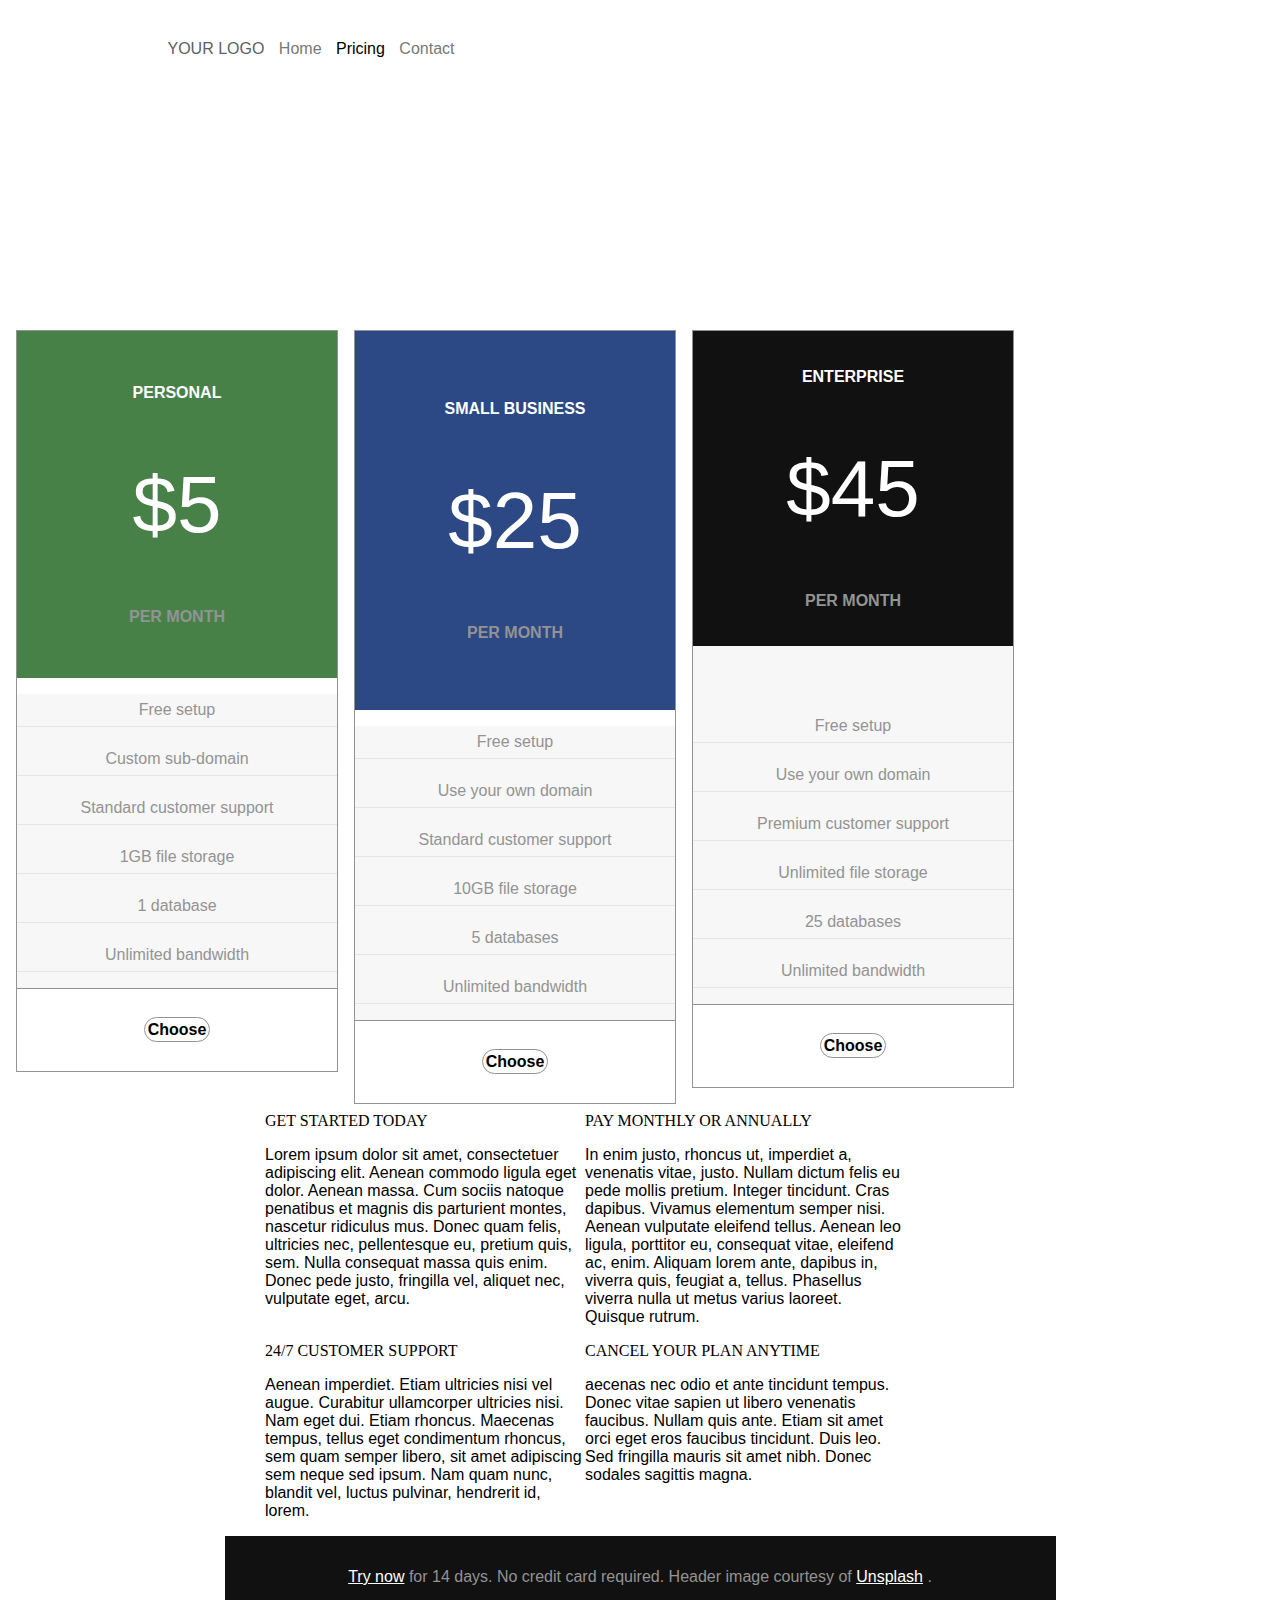
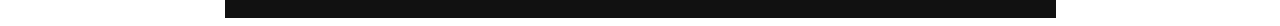
<file: index.html>
<!DOCTYPE html>
<html>
	<head>
		<title></title>
			<link rel="stylesheet" type="text/css" href="css/style.css">
			<link href='https://fonts.googleapis.com/css?family=Oswald|Ubuntu' rel='stylesheet' type='text/css'>
	</head>
	<body>
		<section class="box1">
				<nav class="box1-a">
						<a class="box1-a1">YOUR LOGO</a>
						<a class="box1-a2">Home</a>
						<a class="box1-a3">Pricing</a>
						<a class="box1-a4">Contact</a>
				</nav>
				<div class="box1-b">
					<div>
						<h1>Simple Pricing.</h1>
					</div>
					<div>
						<h1>Try before you buy.</h1>
					</div>
				</div>	
		</section>		
		<div class="box2">
			<section class="box2-a">
				<h2>PERSONAL</h2>
				<p>$5</p>
				<h2>PER MONTH</h2>
			</section>
			<section class="box2-b-g">
				<p class="box-text">Free setup</p>
				<p class="box-text">Custom sub-domain</p>
				<p class="box-text">Standard customer support</p>
				<p class="box-text">1GB file storage</p>
				<p class="box-text">1 database</p>
				<p class="box-text">Unlimited bandwidth</p>
			</section>
			<div class="box2-h">
				<div>
				<a class="choose-box">Choose</a>
				</div>
			</div>
		</div>
		<div class="box3">
			<section class="box3-a">
				<h2>SMALL BUSINESS</h2>
				<p>$25</p>
				<h2>PER MONTH</h2>
			</section>
			<section class="box3-b-g">
				<p class="box-text">Free setup</p>
				<p class="box-text">Use your own domain</p>
				<p class="box-text">Standard customer support</p>
				<p class="box-text">10GB file storage</p>
				<p class="box-text">5 databases</p>
				<p class="box-text">Unlimited bandwidth</p>
			</section>
			<div class="box3-h">
				<a class="choose-box">Choose</a>
			</div>
		</div>
		<div class="box4">
			<section class="box4-a">
				<h2>ENTERPRISE</h2>
				<p>$45</p>
				<h2>PER MONTH</h2>
			</section>
			<section class="box4-b-g">
				<p class="box-text">Free setup</p>
				<p class="box-text">Use your own domain</p>
				<p class="box-text">Premium customer support</p>
				<p class="box-text">Unlimited file storage</p>
				<p class="box-text">25 databases</p>
				<p class="box-text">Unlimited bandwidth</p>
			</section>
			<div class="box4-h">
				<a class="choose-box">Choose</a>
			</div>
		</div>
	
		<div class="box5">
			<div class="box5-text1-1">
				<a>GET STARTED TODAY</a>
			
				<p class="box5-text2">Lorem ipsum dolor sit amet, consectetuer adipiscing elit. Aenean commodo ligula eget dolor. Aenean massa. Cum sociis natoque penatibus et magnis dis parturient montes, nascetur ridiculus mus. Donec quam felis, ultricies nec, pellentesque eu, pretium quis, sem. Nulla consequat massa quis enim. Donec pede justo, fringilla vel, aliquet nec, vulputate eget, arcu.</p>
			</div>
			<div class="box5-text1-2">
				<a>PAY MONTHLY OR ANNUALLY</a>
			
				<p class="box5-text2">In enim justo, rhoncus ut, imperdiet a, venenatis vitae, justo. Nullam dictum felis eu pede mollis pretium. Integer tincidunt. Cras dapibus. Vivamus elementum semper nisi. Aenean vulputate eleifend tellus. Aenean leo ligula, porttitor eu, consequat vitae, eleifend ac, enim. Aliquam lorem ante, dapibus in, viverra quis, feugiat a, tellus. Phasellus viverra nulla ut metus varius laoreet. Quisque rutrum.</p>
			</div>
			<div class="box5-text1-3">
				<a>24/7 CUSTOMER SUPPORT</a>
			
				<p class="box5-text2">Aenean imperdiet. Etiam ultricies nisi vel augue. Curabitur ullamcorper ultricies nisi. Nam eget dui. Etiam rhoncus. Maecenas tempus, tellus eget condimentum rhoncus, sem quam semper libero, sit amet adipiscing sem neque sed ipsum. Nam quam nunc, blandit vel, luctus pulvinar, hendrerit id, lorem.</p>
			</div>
			<div class="box5-text1-4">
				<a>CANCEL YOUR PLAN ANYTIME</a>
			
				<p class="box5-text2">aecenas nec odio et ante tincidunt tempus. Donec vitae sapien ut libero venenatis faucibus. Nullam quis ante. Etiam sit amet orci eget eros faucibus tincidunt. Duis leo. Sed fringilla mauris sit amet nibh. Donec sodales sagittis magna.</p>
			</div>
		</div>

	<footer class="box6">
			<span class="foot-text"> Try now</span> 
			<span class="foot-text2">for 14 days. No credit card required. Header image courtesy of</span> 
			<span class="foot-text"> Unsplash</span>
			<span class="foot-text2"> .</span>

	</footer>
	
		</div>
	</body>
</html>
</file>
<file: css/style.css>
.box1 {
  text-align: center;
  padding: 1em;
  text-decoration: none;
  margin: 1em; }
  .box1 .box1-a {
    text-align: left;
    padding-top: 1em;
    font-family: Sans-Serif; }

.box1-a1 {
  color: #5A6167;
  font-size: 16px;
  padding-left: 1em; }

.box1-a2 {
  color: #787878;
  padding-left: 10px; }

.box1-a3 {
  padding-left: 10px; }

.box1-a4 {
  color: #787878;
  padding-left: 10px; }

.box1-b {
  background-image: url("https://images.unsplash.com/2/05.jpg?crop=entropy&dpr=2&fit=crop&fm=jpg&h=800&ixjsv=2.1.0&ixlib=rb-0.3.5&q=50&w=550");
  padding: 6em;
  color: #FFFFFF;
  font-size: 12px;
  font-family: Sans-Serif;
  margin: 0 auto; }

.choose-box {
  font-family: Sans-Serif;
  color: #000000;
  width: 13px;
  padding: 3px;
  border: 1px solid #939393;
  border-radius: 15px;
  margin: 1px;
  font-weight: bold; }

.box2 {
  text-align: center;
  border: 1px solid #939393;
  margin: 1em;
  margin-bottom: 2em; }
  .box2 .box2-a {
    background-color: #488148;
    color: #FFFFFF;
    line-height: 2em;
    padding: 1em;
    font-family: Sans-Serif; }
  .box2 section:first-child h2:first-child {
    font-size: 16px; }
  .box2 section:first-child p:nth-child(2) {
    font-size: 5em; }
  .box2 section:first-child h2:nth-child(3) {
    font-size: 16px;
    color: #939393; }

.box2-b-g {
  background-color: #F7F7F7;
  color: #939393;
  border-bottom: 1px solid #939393;
  line-height: 2em;
  font-family: Sans-Serif; }
  .box2-b-g section:p {
    border-bottom: 1px solid #939393; }

.box2-h {
  background-color: #FFFFFF;
  color: #111111;
  padding: 2em; }

.box-text {
  border-bottom: 1px solid #E5E5E5; }

.box3 {
  text-align: center;
  border: 1px solid #939393;
  margin: 1em;
  margin-bottom: 2em; }
  .box3 .box3-a {
    color: #FFFFFF;
    background-color: #2C4985;
    line-height: 2em;
    padding: 3em;
    font-family: Sans-Serif; }
  .box3 section:first-child h2:first-child {
    font-size: 16px; }
  .box3 section:first-child p:nth-child(2) {
    font-size: 5em; }
  .box3 section:first-child h2:nth-child(3) {
    font-size: 16px;
    color: #939393; }

.box3-b-g {
  background-color: #F7F7F7;
  color: #939393;
  border-bottom: 1px solid #939393;
  line-height: 2em;
  font-family: Sans-Serif; }

.box3-h {
  background-color: #FFFFFF;
  color: #111111;
  padding: 2em; }

.box4 {
  text-align: center;
  border: 1px solid #939393;
  margin: 1em;
  margin-bottom: 2em; }
  .box4 .box4-a {
    background-color: #111111;
    color: #FFFFFF;
    line-height: 2em;
    padding: 3em;
    font-family: Sans-Serif; }
  .box4 section:first-child h2:first-child {
    font-size: 16px; }
  .box4 section:first-child p:nth-child(2) {
    font-size: 5em; }
  .box4 section:first-child h2:nth-child(3) {
    font-size: 16px;
    color: #939393; }
  .box4 .box4-b-g {
    background-color: #F7F7F7;
    color: #939393;
    line-height: 2em;
    padding-top: 3em;
    border-bottom: 1px solid #939393;
    font-family: Sans-Serif; }
  .box4 .box4-h {
    background-color: #FFFFFF;
    color: #111111;
    padding: 2em; }

.box5 {
  text-align: left;
  margin: 0 auto; }

.box5-text1 {
  font-family: Sans-Serif; }

.box5-text2 {
  font-family: Sans-Serif; }

.box6 {
  background-color: #111111;
  text-align: center;
  margin: 0 auto;
  font-family: Sans-Serif;
  padding: 2em; }
  .box6 .foot-text {
    text-decoration: underline;
    color: #FFFFFF; }

.foot-text2 {
  color: #939393; }

@media (min-width: 479px) {
  section.box1 {
    width: 779px;
    margin: 0 auto; } }
@media (min-width: 479px) {
  div.box2 {
    max-width: 750px;
    margin: 0 auto;
    margin-bottom: 1em; }

  div.box3 {
    max-width: 750px;
    margin: 0 auto;
    margin-bottom: 1em; }

  div.box4 {
    max-width: 750px;
    margin: 0 auto;
    margin-bottom: 1em; }

  div.box5 {
    max-width: 750px;
    margin: 0;
    margin-bottom: 1em; }

  footer.box6 {
    width: 767px;
    margin: 0 auto; } }
@media (min-width: 767px) {
  section.box1 {
    width: 977px;
    margin: 0 auto; }
    section.box1 .box1-b {
      max-width: 977px;
      margin: 0 auto; }

  div.box2 {
    width: 30%;
    max-width: 320px;
    margin: 0.5em;
    float: left;
    padding: 0em; }
    div.box2 .box2-a {
      padding: 2em; }

  div.box3 {
    width: 30%;
    max-width: 320px;
    margin: 0.5em;
    float: left;
    padding: 0em; }
    div.box3 .box-3a {
      padding: 0em; }

  div.box4 {
    width: 30%;
    max-width: 320px;
    margin: 0.5em;
    float: left;
    padding: 0em; }
    div.box4 .box4-a {
      padding: 1em; }

  div.box5 {
    clear: left; }

  div.box5-text1-1 {
    float: left;
    max-width: 20em;
    margin: 0 auto; }

  div.box5-text1-2 {
    float: left;
    max-width: 20em;
    margin: 0 auto; }

  div.box5-text1-3 {
    float: left;
    max-width: 20em;
    margin: 0 auto; }

  div.box5-text1-4 {
    float: left;
    max-width: 20em;
    margin: 0 auto; }

  footer.box6 {
    clear: left; } }
@media (min-width: 970px) {
  section.box1 {
    margin: 0 auto; }
    section.box1 .box1-b {
      max-width: 977px;
      margin: 0 auto; }

  div.box2 {
    width: 30%;
    margin: 0.5em;
    float: left; }
    div.box2 .box2-a {
      padding: 2em; }

  div.box3 {
    width: 30%;
    margin: 0.5em;
    float: left; }
    div.box3 .box-3a {
      padding: 0em; }

  div.box4 {
    width: 30%;
    margin: 0.5em;
    float: left;
    padding: 0em; }
    div.box4 .box4-a {
      padding: 1em; }

  div.box5 {
    clear: left;
    overflow: hidden;
    margin: 0 auto; }

  div.box5-text1-1 {
    float: left;
    margin: 0 auto; }

  div.box5-text1-2 {
    float: left;
    margin: 0 auto; }

  div.box5-text1-3 {
    float: left;
    margin: 0 auto; }

  div.box5-text1-4 {
    float: left;
    margin: 0 auto; }

  footer.box6 {
    clear: left; } }

/*# sourceMappingURL=style.css.map */
</file>
